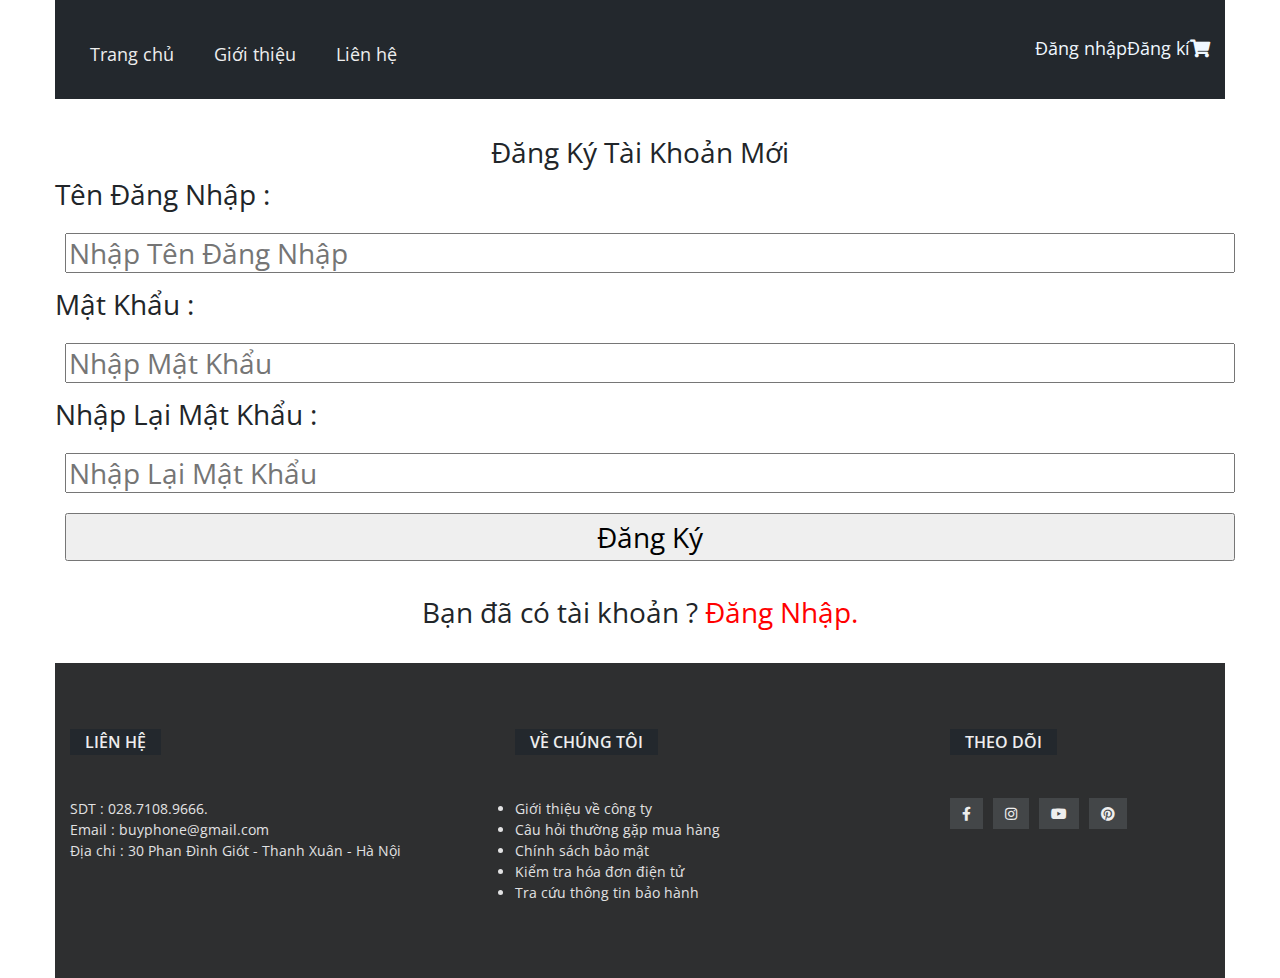
<file: dangki.html>
<!DOCTYPE html>
<html lang="en">

<head>
    <meta charset="UTF-8">
    <meta name="viewport" content="width=device-width, initial-scale=1.0">
    <link href="https://fonts.googleapis.com/css?family=Open+Sans:400,600,700&display=swap" rel="stylesheet">
    <link rel="stylesheet" href="assets/fonts/fontawesome/css/all.css">
    <link rel="stylesheet" href="assets/css/reset.css">
    <link rel="stylesheet" href="assets/css/global.css">
    <link rel="stylesheet" href="assets/css/main.css">
    <link rel="stylesheet" href="assets/css/dangki.css">
    <title>Đăng kí</title>
</head>


<body onload="setup()">
    <div id="wrapper">



        <div id="header">

            <!-- <div class="container justify-content-between">

                <div class="search-box">
                    <form action="" onsubmit="return false">
                        <input id="search" type="text" name="q" placeholder="Bạn muốn tìm gì?">
                        <button><i class="fas fa-search"></i></button>
                    </form>
                </div>


            </div> -->

            <div id="menu" class="container ">
                <div>
                    <ul id="main-menu" class="d-flex">
                        <li class="active"><a href="index.html" id="backhome">Trang chủ</a></li>
                        <li><a href="gioithieu.html">Giới thiệu</a></li>
                        <li><a href="lienhe.html">Liên hệ</a></li>

                    </ul>
                </div>
                <div>
                    <ul id="right-menu" class="d-flex">
                        <li><a href="dangnhap.html">Đăng nhập</a></li>
                        <li><a href="dangki.html">Đăng kí</a></li>
                        <a href="#" id="cart"><i class="fa fa-shopping-cart"></i></a>

                    </ul>
                </div>
            </div>
        </div>
        <!-- ads -->
        <div class="box">
            <form class="login" onsubmit="return false">
                <div class="title">Đăng Ký Tài Khoản Mới</div>
                <div class="row">
                    <label for="">Tên Đăng Nhập : </label>
                    <input type="text" placeholder="Nhập Tên Đăng Nhập" id="username">
                </div>
                <div class="row">
                    <label for="">Mật Khẩu : </label>
                    <input type="password" placeholder="Nhập Mật Khẩu" id="password">
                </div>
                <div class="row">
                    <label for="">Nhập Lại Mật Khẩu : </label>
                    <input type="password" placeholder="Nhập Lại Mật Khẩu" id="confirm">
                </div>
                <input type="submit" value="Đăng Ký" onclick="Regestry()">
                <p>
                    Bạn đã có tài khoản ? <a href="dangnhap.html" class="color-exist"> Đăng Nhập.</a></p>
            </form>

        </div>
        <!-- Footer section -->
        <div id="footer">
            <div class="container">
                <div class="box logo-footer">
                    <div class="box-head">
                        <h3>Liên hệ</h3>
                    </div>
                    <div class="box-body">
                        <!-- 
                                <img class="logo" src="assets/Image/logo.png" alt="">
                            </a> -->
                        <ul>
                            <li>SDT : 028.7108.9666. </li>
                            <li>Email : buyphone@gmail.com</li>
                            <li>Địa chi : 30 Phan Đình Giót - Thanh Xuân - Hà Nội</li>
                        </ul>
                    </div>
                </div>
                <div class="box about-us">
                    <div class="box-head">
                        <h3>Về chúng tôi</h3>
                    </div>
                    <div class="box-body">
                        <li>Giới thiệu về công ty</li>
                        <li>Câu hỏi thường gặp mua hàng</li>
                        <li>Chính sách bảo mật</li>
                        <li>Kiểm tra hóa đơn điện tử</li>
                        <li>Tra cứu thông tin bảo hành</li>
                    </div>
                </div>
                <div class="box follow-us">
                    <div class="box-head">
                        <h3>Theo dõi</h3>
                    </div>
                    <div class="box-body">
                        <ul class="list-social d-flex justify-content-betwen">
                            <li>
                                <a href=""><i class="fab fa-facebook-f"></i></a>
                            </li>
                            <li>
                                <a href=""><i class="fab fa-instagram"></i></a>
                            </li>
                            <li>
                                <a href=""><i class="fab fa-youtube"></i></a>
                            </li>
                            <li>
                                <a href=""><i class="fab fa-pinterest"></i></a>
                            </li>
                        </ul>
                    </div>
                </div>

            </div>
        </div>
        <!-- end footer -->
        <!-- end of footer section -->

        </main>
        <!-- end of main -->



    </div>
    <script src="assets/js/home.js"></script>
    <script src="assets/js/dangki.js"></script>

</body>

</html>
</file>
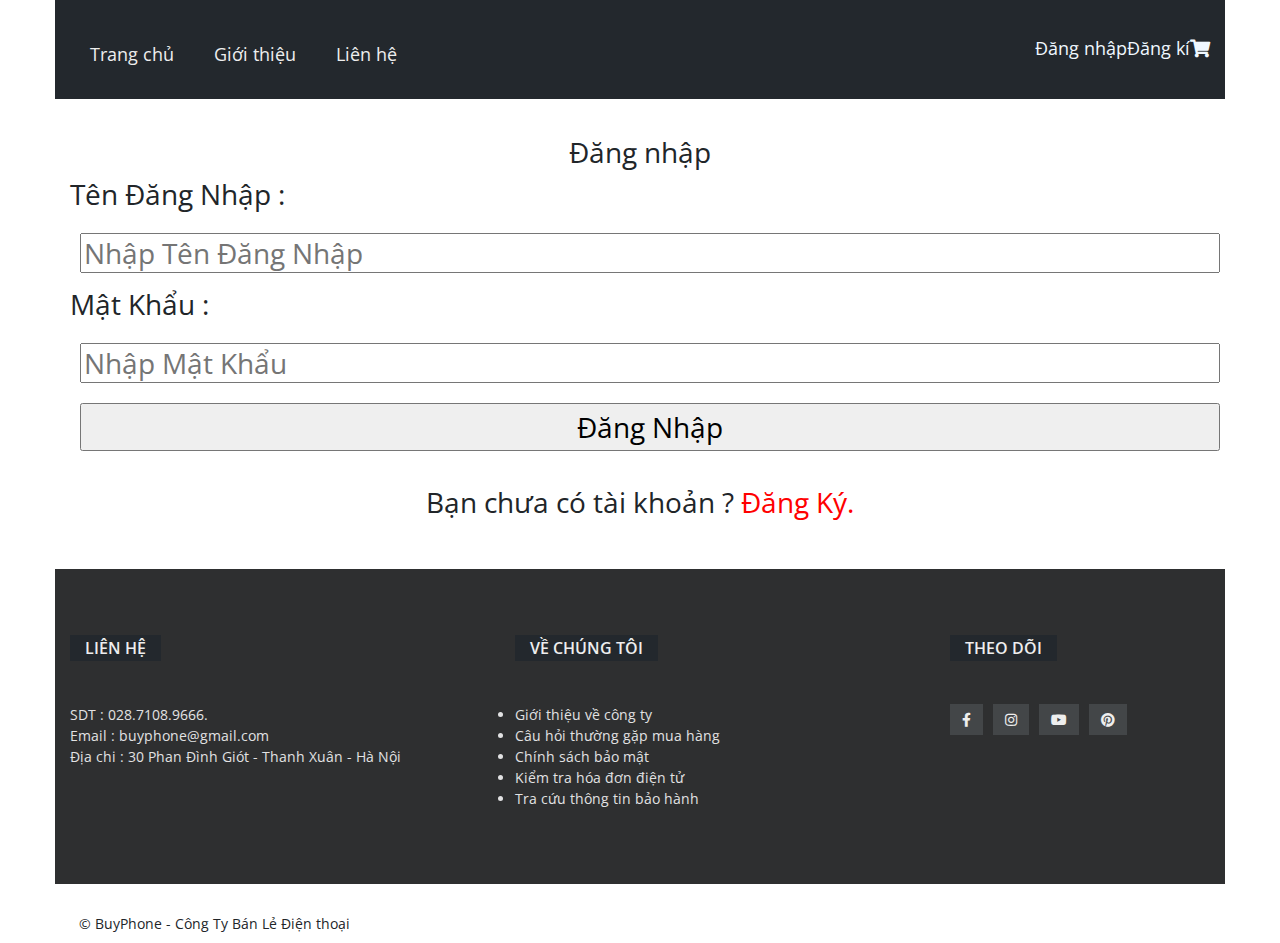
<file: dangnhap.html>
<!DOCTYPE html>
<html lang="en">
<head>
    <meta charset="UTF-8">
    <meta name="viewport" content="width=device-width, initial-scale=1.0">
    <link href="https://fonts.googleapis.com/css?family=Open+Sans:400,600,700&display=swap" rel="stylesheet">
    <link rel="stylesheet" href="assets/fonts/fontawesome/css/all.css">
    <link rel="stylesheet" href="assets/css/reset.css">
    <link rel="stylesheet" href="assets/css/global.css">
    <link rel="stylesheet" href="assets/css/main.css">
    <link rel="stylesheet" href="./assets/css/dangnhap.css">
    <title>BTL</title>
</head>


<body onload="setup()">
    <div id="wrapper">



        <div id="header">
            <!-- 
            <div class="container justify-content-between">

                <div class="search-box">
                    <form action="" onsubmit="return false">
                        <input id="search" type="text" name="q" placeholder="Bạn muốn tìm gì?">
                        <button><i class="fas fa-search"></i></button>
                    </form>
                </div>


            </div> -->

            <div id="menu" class="container ">
                <div>
                    <ul id="main-menu" class="d-flex">
                        <li class="active"><a href="index.html" id="backhome">Trang chủ</a></li>
                        <li><a href="gioithieu.html">Giới thiệu</a></li>
                        <li><a href="lienhe.html">Liên hệ</a></li>

                    </ul>
                </div>
                <div>
                    <ul id="right-menu" class="d-flex">
                        <li><a href="dangnhap.html">Đăng nhập</a></li>
                        <li><a href="dangki.html">Đăng kí</a></li>
                        <a href="#" id="cart"><i class="fa fa-shopping-cart"></i></a>

                    </ul>
                </div>
            </div>
        </div>


        <!-- dangnhap -->

        <div class="container">
            <div class="box">
                <form class="login" onsubmit="return false">
                    <div class="title">Đăng nhập</div>
                    <label for="">Tên Đăng Nhập : </label>
                    <br>
                    <input type="text" placeholder="Nhập Tên Đăng Nhập" id="username">
                    <br>
                    <label for="">Mật Khẩu : </label>
                    <br>
                    <input type="password" placeholder="Nhập Mật Khẩu" id="password">
                    <br>
                    <input type="submit" value="Đăng Nhập" onclick="login()">
                    <p>
                        Bạn chưa có tài khoản ? <a href="dangki.html" class="color-exist "> Đăng Ký.</a></p>
                </form>

            </div>
        </div>
        <!-- Footer section -->
        <div id="footer">
            <div class="container">
                <div class="box logo-footer">
                    <div class="box-head">
                        <h3>Liên hệ</h3>
                    </div>
                    <div class="box-body">
                        <!-- 
                                <img class="logo" src="assets/Image/logo.png" alt="">
                            </a> -->
                        <ul>
                            <li>SDT : 028.7108.9666. </li>
                            <li>Email : buyphone@gmail.com</li>
                            <li>Địa chi : 30 Phan Đình Giót - Thanh Xuân - Hà Nội</li>
                        </ul>
                    </div>
                </div>
                <div class="box about-us">
                    <div class="box-head">
                        <h3>Về chúng tôi</h3>
                    </div>
                    <div class="box-body">
                        <li>Giới thiệu về công ty</li>
                        <li>Câu hỏi thường gặp mua hàng</li>
                        <li>Chính sách bảo mật</li>
                        <li>Kiểm tra hóa đơn điện tử</li>
                        <li>Tra cứu thông tin bảo hành</li>
                    </div>
                </div>
                <div class="box follow-us">
                    <div class="box-head">
                        <h3>Theo dõi</h3>
                    </div>
                    <div class="box-body">
                        <ul class="list-social d-flex justify-content-betwen">
                            <li>
                                <a href=""><i class="fab fa-facebook-f"></i></a>
                            </li>
                            <li>
                                <a href=""><i class="fab fa-instagram"></i></a>
                            </li>
                            <li>
                                <a href=""><i class="fab fa-youtube"></i></a>
                            </li>
                            <li>
                                <a href=""><i class="fab fa-pinterest"></i></a>
                            </li>
                        </ul>
                    </div>
                </div>

            </div>
        </div>
        <!-- end footer -->
        <div id="wp-copyright">
            <div class="container justify-content-between">
                <p class="copyright">© BuyPhone - Công Ty Bán Lẻ Điện thoại </p>

            </div>

        </div>
        <!-- end of footer section -->

        </main>
        <!-- end of main -->


        <div id="cart-container">
            <p id="cart-title">Giỏ hàng</p id="cart-title">

            <div id="empty-cart">
                <h1>Your Cart is Empty...</h1>
                <a href="index.html">Tiếp tục mua sắm</a>
            </div>

            <div id="cart-with-items">
                <div class="cart-column">
                    <h3>Sản phẩm </h3>
                    <h3>Tên sản phẩm</h3>
                    <h3>Thành tiền </h3>
                    <h3>Số lượng</h3>
                    <h3>Xóa</h3>
                </div>
                <div id="item-body">
                </div>
                <div id="total">
                    <h3 id="total-items"></h3>
                    <h2 id="total-amount"></h2>
                    <h3 id="you-saved"></h3>
                </div>
            </div>
            <img src="./assets/image/89.jpg" alt="image" class="logo" id="logo">

        </div>
    </div>

    <script src="assets/js/dangnhap.js"></script>

    <script src="assets/js/home.js"></script>
</body>

</html>
</file>
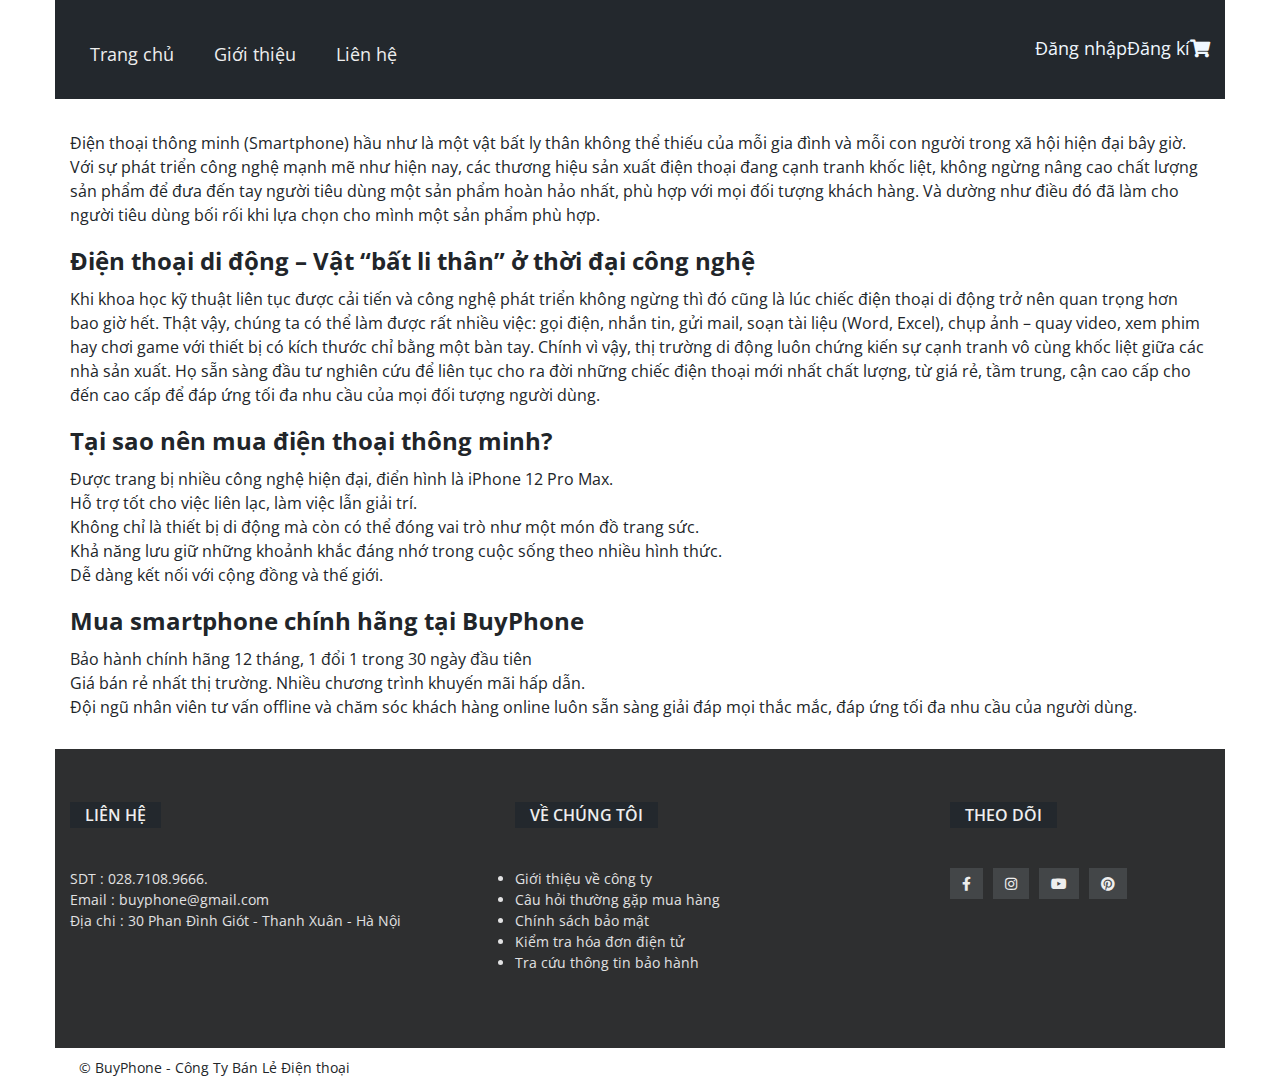
<file: gioithieu.html>
<!DOCTYPE html>
<html lang="en">

<head>
    <meta charset="UTF-8">
    <meta name="viewport" content="width=device-width, initial-scale=1.0">
    <link href="https://fonts.googleapis.com/css?family=Open+Sans:400,600,700&display=swap" rel="stylesheet">
    <link rel="stylesheet" href="assets/fonts/fontawesome/css/all.css">
    <link rel="stylesheet" href="assets/css/reset.css">
    <link rel="stylesheet" href="assets/css/global.css">
    <link rel="stylesheet" href="assets/css/main.css">
    <link rel="stylesheet" href="assets/css/gioithieu.css">
    <title>Giới thiệu</title>
</head>

<body>
    <div id="wrapper">

        <div id="header">
            <div class="container justify-content-between">
                <!-- <a id="logo" href=""><img class="logo" src="assets/image/vs6.png" alt=""></a> -->
                <!-- <div class="search-box">
                    <form action="" onsubmit="return false">
                        <input id="search" type="text" name="q" placeholder="Bạn muốn tìm gì?">
                        <button><i class="fas fa-search"></i></button>
                    </form>
                </div> -->


            </div>

            <div id="menu" class="container ">
                <div>
                    <ul id="main-menu" class="d-flex">
                        <li class="active"><a href="index.html" id="backhome">Trang chủ</a></li>
                        <li><a href="gioithieu.html">Giới thiệu</a></li>
                        <li><a href="lienhe.html">Liên hệ</a></li>

                    </ul>
                </div>
                <div>
                    <ul id="right-menu" class="d-flex">
                        <li><a href="dangnhap.html">Đăng nhập</a></li>
                        <li><a href="dangki.html">Đăng kí</a></li>
                        <a href="#" id="cart"><i class="fa fa-shopping-cart"></i></a>

                    </ul>
                </div>
            </div>
        </div>
        <!-- end header -->


        <div id="about-phone">
            <div class="about ">
                <p>
                    Điện thoại thông minh (Smartphone) hầu như là một vật bất ly thân không
                    thể thiếu của mỗi gia đình và mỗi con người trong xã hội hiện đại bây
                    giờ. Với sự phát triển công nghệ mạnh mẽ như hiện nay, các thương hiệu
                    sản xuất điện thoại đang cạnh tranh khốc liệt, không ngừng nâng cao chất
                    lượng sản phẩm để đưa đến tay người tiêu dùng một sản phẩm hoàn hảo nhất,
                    phù hợp với mọi đối tượng khách hàng. Và dường như điều đó đã làm cho người
                    tiêu dùng bối rối khi lựa chọn cho mình một sản phẩm phù hợp. </p>
            </div>

            <div class="about ">
                <h2>Điện thoại di động – Vật “bất li thân” ở thời đại công nghệ</h2>
                <p>
                    Khi khoa học kỹ thuật liên tục được cải tiến và công nghệ phát triển không ngừng
                    thì đó cũng là lúc chiếc điện thoại di động trở nên quan trọng hơn bao giờ hết.
                    Thật vậy, chúng ta có thể làm được rất nhiều việc: gọi điện, nhắn tin, gửi mail,
                    soạn tài liệu (Word, Excel), chụp ảnh – quay video, xem phim hay chơi game với
                    thiết bị có kích thước chỉ bằng một bàn tay.
                    Chính vì vậy, thị trường di động luôn chứng kiến sự cạnh tranh vô cùng khốc liệt
                    giữa các nhà sản xuất. Họ sẵn sàng đầu tư nghiên cứu để liên tục cho ra đời
                    những chiếc điện thoại mới nhất chất lượng, từ giá rẻ, tầm trung, cận cao cấp cho
                    đến cao cấp để đáp ứng tối đa nhu cầu của mọi đối tượng người dùng.
                </p>
            </div>
            <div class="about ">
                <h2>Tại sao nên mua điện thoại thông minh?</h2>
                <ul>
                    <li>Được trang bị nhiều công nghệ hiện đại, điển hình là iPhone 12 Pro Max.</li>
                    <li>Hỗ trợ tốt cho việc liên lạc, làm việc lẫn giải trí.</li>
                    <li>Không chỉ là thiết bị di động mà còn có thể đóng vai trò như một món đồ trang sức.</li>
                    <li>Khả năng lưu giữ những khoảnh khắc đáng nhớ trong cuộc sống theo nhiều hình thức.</li>
                    <li>Dễ dàng kết nối với cộng đồng và thế giới.</li>
                </ul>
            </div>
            <div class="about ">
                <h2>Mua smartphone chính hãng tại BuyPhone</h2>
                <ul>
                    <li>Bảo hành chính hãng 12 tháng, 1 đổi 1 trong 30 ngày đầu tiên</li>
                    <li>Giá bán rẻ nhất thị trường. Nhiều chương trình khuyến mãi hấp dẫn.</li>
                    <li>Đội ngũ nhân viên tư vấn offline và chăm sóc khách hàng online luôn sẵn sàng giải đáp mọi thắc
                        mắc, đáp ứng tối đa nhu cầu của người dùng.</li>

                </ul>
            </div>
        </div>
        <div id="footer">
            <div class="container">
                <div class="box logo-footer">
                    <div class="box-head">
                        <h3>Liên hệ</h3>
                    </div>
                    <div class="box-body">
                        <!-- <a href="">
                            <img class="logo" src="assets/Image/logo.png" alt="">
                        </a> -->
                        <ul>
                            <li>SDT : 028.7108.9666. </li>
                            <li>Email : buyphone@gmail.com</li>
                            <li>Địa chi : 30 Phan Đình Giót - Thanh Xuân - Hà Nội</li>
                        </ul>
                    </div>
                </div>
                <div class="box about-us">
                    <div class="box-head">
                        <h3>Về chúng tôi</h3>
                    </div>
                    <div class="box-body">
                        <li>Giới thiệu về công ty</li>
                        <li>Câu hỏi thường gặp mua hàng</li>
                        <li>Chính sách bảo mật</li>
                        <li>Kiểm tra hóa đơn điện tử</li>
                        <li>Tra cứu thông tin bảo hành</li>
                    </div>
                </div>
                <div class="box follow-us">
                    <div class="box-head">
                        <h3>Theo dõi</h3>
                    </div>
                    <div class="box-body">
                        <ul class="list-social d-flex justify-content-betwen">
                            <li>
                                <a href=""><i class="fab fa-facebook-f"></i></a>
                            </li>
                            <li>
                                <a href=""><i class="fab fa-instagram"></i></a>
                            </li>
                            <li>
                                <a href=""><i class="fab fa-youtube"></i></a>
                            </li>
                            <li>
                                <a href=""><i class="fab fa-pinterest"></i></a>
                            </li>
                        </ul>
                    </div>
                </div>

            </div>
        </div>
        <!-- end footer -->

        <div id="wp-copyright">
            <div class="container justify-content-between">
                <p class="copyright">© BuyPhone - Công Ty Bán Lẻ Điện thoại </p>

            </div>

        </div>
        <!-- end copyright -->
    </div>
</body>

</html>
</file>
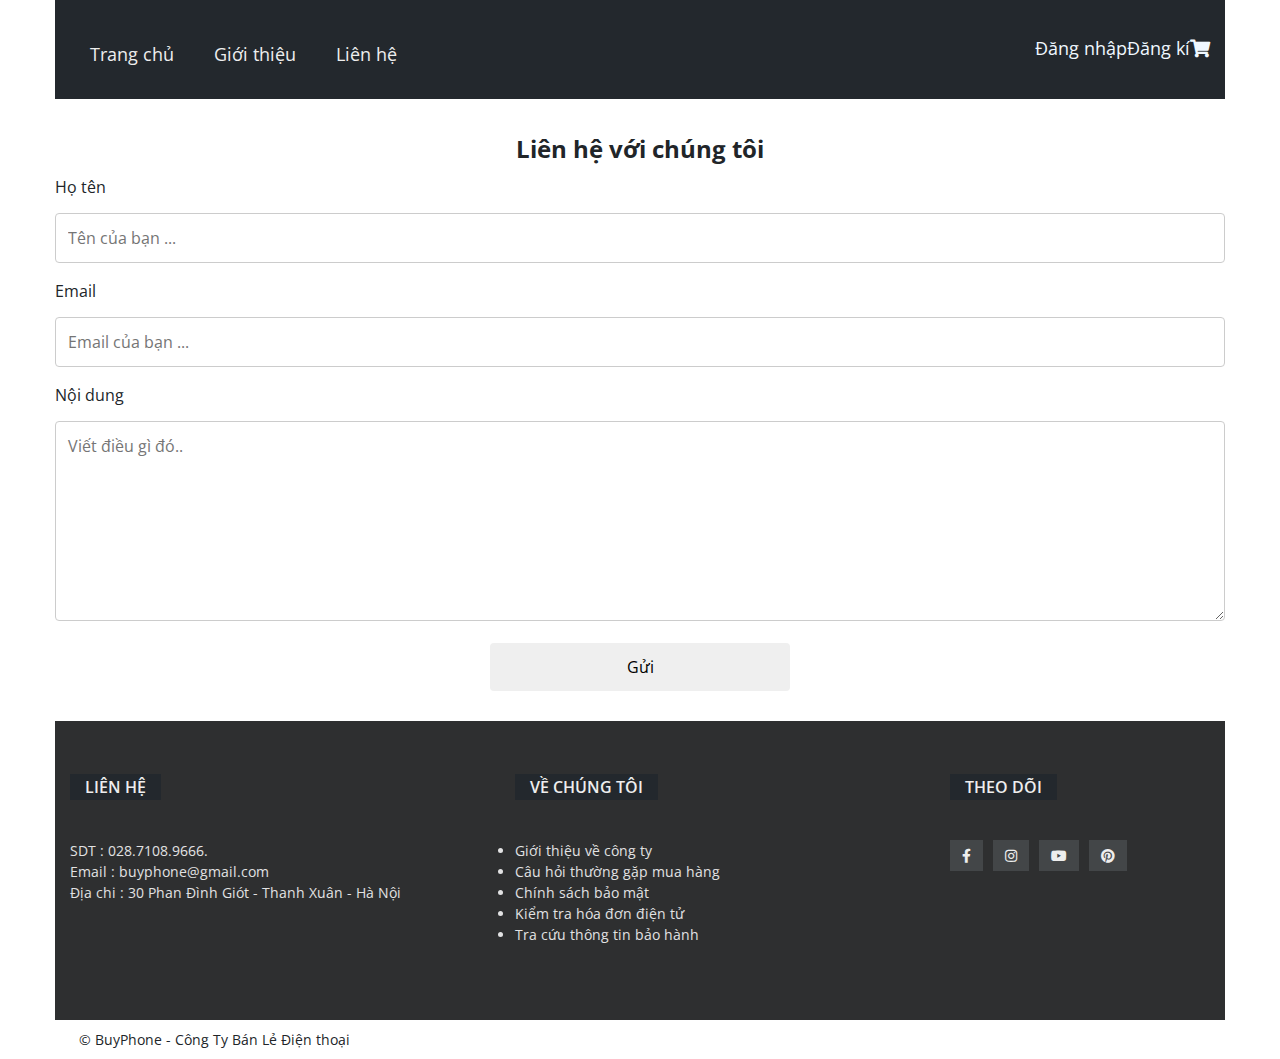
<file: lienhe.html>
<!DOCTYPE html>
<html lang="en">

<head>
    <meta charset="UTF-8">
    <meta name="viewport" content="width=device-width, initial-scale=1.0">
    <link href="https://fonts.googleapis.com/css?family=Open+Sans:400,600,700&display=swap" rel="stylesheet">
    <link rel="stylesheet" href="assets/fonts/fontawesome/css/all.css">
    <link rel="stylesheet" href="assets/css/reset.css">
    <link rel="stylesheet" href="assets/css/global.css">
    <link rel="stylesheet" href="assets/css/main.css">
    <link rel="stylesheet" href="assets/css/lienhe.css">
    <title>Liên hệ</title>
</head>

<body>
    <div id="wrapper">

        <div id="header">
            <div class="container justify-content-between">
                <!-- <div class="search-box">
                    <form action="" onsubmit="return false">
                        <input id="search" type="text" name="q" placeholder="Bạn muốn tìm gì?">
                        <button><i class="fas fa-search"></i></button>
                    </form>
                </div> -->


            </div>

            <div id="menu" class="container ">
                <div>
                    <ul id="main-menu" class="d-flex">
                        <li class="active"><a href="index.html" id="backhome">Trang chủ</a></li>
                        <li><a href="gioithieu.html">Giới thiệu</a></li>
                        <li><a href="lienhe.html">Liên hệ</a></li>

                    </ul>
                </div>
                <div>
                    <ul id="right-menu" class="d-flex">
                        <li><a href="dangnhap.html">Đăng nhập</a></li>
                        <li><a href="dangki.html">Đăng kí</a></li>
                        <a href="#" id="cart"><i class="fa fa-shopping-cart"></i></a>

                    </ul>
                </div>
            </div>
        </div>
        <!-- end header -->


        <div>
            <form action="">
                <h2 style="text-align: center;">Liên hệ với chúng tôi</h2>

                <label for="fname">Họ tên</label>
                <input type="text" id="fname" name="name" placeholder="Tên của bạn ...">

                <label for="country">Email</label>
                <input type="text" id="country" name="name" placeholder="Email của bạn ...">

                <!-- <select id="country" name="country">
                <option value="australia">Australia</option>
                <option value="canada">Canada</option>
                <option value="usa">USA</option>
              </select>
           -->
                <label for="subject">Nội dung</label>
                <textarea id="subject" name="subject" placeholder="Viết điều gì đó.." style="height:200px"></textarea>
                <div style="text-align: center;">
                    <input type="submit" value="Gửi" style="width: 300px;">

                </div>
            </form>
        </div>

        <div id="footer">
            <div class="container">
                <div class="box logo-footer">
                    <div class="box-head">
                        <h3>Liên hệ</h3>
                    </div>
                    <div class="box-body">
                        <!-- <a href="">
                            <img class="logo" src="assets/Image/logo.png" alt="">
                        </a> -->
                        <ul>
                            <li>SDT : 028.7108.9666. </li>
                            <li>Email : buyphone@gmail.com</li>
                            <li>Địa chi : 30 Phan Đình Giót - Thanh Xuân - Hà Nội</li>
                        </ul>
                    </div>
                </div>
                <div class="box about-us">
                    <div class="box-head">
                        <h3>Về chúng tôi</h3>
                    </div>
                    <div class="box-body">
                        <li>Giới thiệu về công ty</li>
                        <li>Câu hỏi thường gặp mua hàng</li>
                        <li>Chính sách bảo mật</li>
                        <li>Kiểm tra hóa đơn điện tử</li>
                        <li>Tra cứu thông tin bảo hành</li>
                    </div>
                </div>
                <div class="box follow-us">
                    <div class="box-head">
                        <h3>Theo dõi</h3>
                    </div>
                    <div class="box-body">
                        <ul class="list-social d-flex justify-content-betwen">
                            <li>
                                <a href=""><i class="fab fa-facebook-f"></i></a>
                            </li>
                            <li>
                                <a href=""><i class="fab fa-instagram"></i></a>
                            </li>
                            <li>
                                <a href=""><i class="fab fa-youtube"></i></a>
                            </li>
                            <li>
                                <a href=""><i class="fab fa-pinterest"></i></a>
                            </li>
                        </ul>
                    </div>
                </div>

            </div>
        </div>
        <!-- end footer -->

        <div id="wp-copyright">
            <div class="container justify-content-between">
                <p class="copyright">© BuyPhone - Công Ty Bán Lẻ Điện thoại </p>

            </div>

        </div>
        <!-- end copyright -->
    </div>
</body>

</html>
</file>
<file: assets/css/global.css>
.justify-content-between{
    justify-content: space-between;
}
.d-flex{
    display: flex;
}
.container {
    width: 1170px;
    padding-left: 15px;
    padding-right: 15px;
    margin: 0px auto;
    display: flex;
}
</file>
<file: assets/css/main.css>
body {
    font-family: "Open Sans", sans-serif;
    font-size: 16px;
    font-weight: 400;
    line-height: 1.5;
    width: 1170px;
    margin: 0px auto;
}

ul {
    list-style: none;
    padding: 0px;
}

a {
    text-decoration: none;
    color: aliceblue;
}

/* ======================HEADER======================= */

#header {
    background: #23282d;
    padding-top: 28px;
    padding-bottom: 9px;
    margin-bottom: 32px;
}

#search {
    margin: 0 auto;
    width: 340px;
    outline: none;
    font-size: 1.3rem;
    padding: 2px 42px 2px 15px;
    border-radius: 1rem;
    border: none;
    color: #909090;
}

#search::placeholder {
    color: #909090;
    font-size: 20px;
}

#menu {
    font-size: 18px;
    margin-top: 7px;
    display: flex;
    justify-content: space-between;
}

ul#main-menu li a {
    display: block;
    padding: 6px 20px;
    color: #eeeeee;
}

ul#main-menu li:hover a {
    color: #4db2ec;
    text-decoration: none;
}

/* submenu */

/*  */

/* ul#right-menu {
    justify-content: flex-end;
}

ul#right-menu li a {
    display: block;
    padding: 6px 20px;
    color: #eeeeee;
}

ul#right-menu li:hover a {
    color: #4db2ec;
    text-decoration: none;
} */

.logo {
    width: 4rem;
    height: 3rem;
    border-radius: 50%;
}

/* ===========================FEATURED POST======================== */

/* #wp-featured-post {
    margin-bottom: 20px;
    display: block;
} */

.box .box-head h3 {
    display: inline-block;
    color: #eeeeee;
    background: #23282d;
    font-weight: 600;
    text-transform: uppercase;
    padding: 1px 15px;
    font-size: 16px;
    margin-bottom: 0;
}

.box .box-body {
    padding-top: 20px;
}

/* =====================INFO PRODUCT================ */

#product-info {
    text-align: center;
    margin-bottom: 20px;
}

#product-title {
    display: block;
    margin-bottom: 20px;
}

#product-item {
    height: 200px;
    display: flex;
    flex-wrap: nowrap;
    background-color: #909090;
}

.item-phone {
    background-color: #a2a1a1;
    width: 290px;
    margin-right: 10px;
    text-decoration: none;
}

.item-phone a {
    text-decoration: none;
}

img.img-item {
    width: 250px;
    height: 150px;
    margin-top: 10px;
}

.name-item {
    color: #e2e2e3;
}

/* ===========================WP-CONTENT======================== */

#main {
    flex: 765px;
    padding-right: 15px;
}

#sidebar {
    flex: 375px;
    padding-left: 15px;
}

/* ==============================CONTENT============================== */

.card {
    text-align: center;
    list-style-type: none;
    display: flex;
    flex-direction: row;
    flex-wrap: wrap;
    justify-content: space-around;
}

.item-container {
    width: 200px;
    height: 380px;
    border: 2px solid #f5f5f5;
    margin-right: 15px;
    margin-bottom: 30px;
    padding: 10px;
    position: relative;
    overflow: hidden;
}

.item-container:hover {
    border: 1px solid orangered;
}

.card-item {
    width: 180;
}

.card-item img {
    width: 150px;
}

.item-name {
    display: inline-block;
    text-decoration: none;
    padding: 10px 0px;
    color: black;
    font-size: 14px;
}

.item-price {
    display: block;
    color: #e6e600;
    padding: 10px;
    font-weight: bold;
    margin-top: 30px;
}

.buy-now {
    margin-top: 30px;
    display: block;
    background-color: chocolate;
    width: 100%;
    padding: 15px 10px;
    color: aliceblue;
}

.buy-now:hover {
    cursor: pointer;
}

/* ===============================SIDEBAR========================== */

#sidebar a.ads {
    display: block;
    margin-bottom: 40px;
}

#sidebar img {
    width: 400px;
    height: 200px;
}

.box.top-phone .box-head h3 {
    background: #ff2d2d;
}

.box.top-phone .box-head {
    border-bottom: 2px solid #ff2d2d;
}

ul.list-topic li a {
    color: #212121;
    font-size: 16px;
    display: block;
    padding: 6px 6px;
    position: relative;
}

ul.list-topic li a span.num-post {
    position: absolute;
    top: 7px;
    right: 23px;
}

ul.list-topic li:hover a {
    color: #ff2d2d;
    text-decoration: none;
}

/* ================================FOOTER======================== */

#footer {
    background: #2e2f30;
    padding-top: 53px;
    padding-bottom: 75px;
    color: #e2e2e3;
    margin-top: 30px;
}

#footer .box .box-head p {
    padding-left: 0px;
    padding: 0px;
    font-size: 18px;
}

#footer .box.logo-footer {
    flex: 430px;
    padding-right: 15px;
}

#footer .box.about-us {
    flex: 450px;
    padding-right: 180px;
    padding-left: 15px;
}

#footer .box.about-us a {
    color: #4db2ec;
}

#footer .box.follow-us {
    flex: 260px;
    padding-right: 5px;
}

#footer .box .box-body {
    padding-top: 40px;
    font-size: 14px;
}

ul.list-social li {
    margin-left: 10px;
}

ul.list-social li a {
    background: #434648;
    padding: 5px 12px;
    color: #eeeeee;
    display: block;
}

ul.list-social li:first-child {
    margin-left: 0px;
}

ul.list-social li:hover a {
    color: #4db2ec;
}

*/
/* ================================COPYRIGHT======================== */

#wp-copyright {
    background: #222527;
    color: #ffffff;
    padding-top: 2px;
    padding-bottom: 2px;
}

#wp-copyright .copyright {
    font-size: 14px;
    margin-bottom: 0;
    display: block;
    padding: 9px;
}

/* ========================================================== */

/* Details page */

#details-page {
    background: rgba(128, 128, 128, 0.356);
    position: fixed;
    top: 0;
    bottom: 0;
    right: 0;
    left: 0;
    display: none;
    transition: all 0.3s ease-in-out;
}

.details {
    position: relative;
    height: 100vh;
    display: flex;
    align-items: center;
    justify-content: center;
}

.items-detail {
    position: relative;
    display: grid;
    grid-template-columns: auto auto;
    grid-column-gap: 1rem;
    background: white;
    width: 80vw;
    height: 100vh;
}

.image-container {
    padding: 2rem;
    margin-top: 3rem;
}

#details-img {
    width: 15rem;
    height: 15rem;
}

#detail-title {
    margin-top: 1rem;
    color: teal;
    font-size: 2.5rem;
}

#detail-price {
    margin-top: 1.5rem;
    color: rgb(199, 110, 110);
    font-size: 1.5rem;
}

#you-save {
    font-size: 1.2rem;
    color: rgb(106, 146, 161);
}

#delievery {
    margin-top: 1.5rem;
    font-size: 1.2rem;
}

#spec {
    margin-top: 0.5rem;
    font-size: 1.2rem;
}

.items-detail ul li {
    position: relative;
    margin: 0.5rem 0;
    font-family: sans-serif;
    list-style-position: inside;
}

.items-detail button {
    font-size: 1.5rem;
    padding: 0.3rem;
    text-align: center;
    margin-top: 0.5rem;
    outline: none;
    border: none;
}

#carts {
    background: rgb(238, 166, 12);
    color: white;
}

#carts:active {
    background: white;
    color: rgb(238, 166, 12);
}

#buy {
    /* background: rgb(167, 179, 5);
    color: white; */
    float: right;
    top: 0x;
    width: 50px;
    height: 50px;
    text-align: center;
    color: #ccc;
    background: #e6e600;
    text-align: center;
}

/* cart list section*/

/* CART */

#cart-container {
    display: none;
    /* margin-top: 5rem; */
    min-height: 600px;
    text-align: center;
}

#cart-title {
    font-size: 18px;
}

#empty-cart {
    /* display: none;
    margin-top: 4rem;
    text-align: center;
    font-size: larger; */
}

#cart-with-items {
    display: none;
    margin-top: 1rem;
    min-height: 700px;
}

.cart-column {
    display: flex;
    flex-direction: row;
}

.cart-column h3 {
    width: 230px;
}

.cart-list {
    display: flex;
    flex-direction: row;
    margin-top: 0.4rem;
    position: relative;
    padding: 0.5rem 1rem;
    background: white;
    border:1px solid #434648;
}

/* .list-name, .pay, .quantity, #remove {
    padding: 1.2rem 0.2rem;
    width: 230px;
    text-align: center;
} */

#list-img {
    width: 200px;
    height: 200px;
}

#list-img, .list-name, .pay, .quantity, #remove {
    width: 230px;
    padding: 20px;
}

#total {
    display: none;
    position: relative;
    margin-top: 3rem;
    float: left;
    background: rgb(211, 214, 226);
    padding: 1rem;
    color: rgb(149, 51, 34);
    margin-bottom: 30px;
}

#you-saved {}
</file>
<file: assets/css/dangki.css>
.box {
    width: 1170px;
    /* padding-left: 65px;
    padding-right: 65px; */
    margin: 0px auto;
    font-size: 28px;
    /* height: 600px; */

}

input{
    width: 100%;
    margin: 10px;
    height: 40px;
}
.title, p{
    text-align: center;
}
input[type="submit"] {
    height: auto; 
}
p{
    margin-top: 20px;
}
a.color-exist   {
    color: red;
}
</file>
<file: assets/css/dangnhap.css>
.box {
    width: 1170px;
    /* padding-left: 65px;
    padding-right: 65px; */
    margin: 0px auto;
    font-size: 28px;
    /* height: 600px; */

}

input{
    width: 100%;
    margin: 10px;
    height: 40px;
}
.title, p{
    text-align: center;
}
input[type="submit"] {
    height: auto; 
}
p{
    margin-top: 20px;
}
a.color-exist   {
    color: red;
}
</file>
<file: assets/css/gioithieu.css>
#about-phone {
    width: 1170px;
    padding-left: 15px;
    padding-right: 15px;
    margin: 0px auto;
}
</file>
<file: assets/css/lienhe.css>
input[type=text], select, textarea {
  width: 100%;
  padding: 12px;
  border: 1px solid #ccc;
  border-radius: 4px;
  box-sizing: border-box;
  margin-top: 6px;
  margin-bottom: 16px;
  resize: vertical;
}

input[type=submit] {
  /* background-color: #4CAF50;
    color: white; */
  padding: 12px 20px;
  border: none;
  border-radius: 4px;
  cursor: pointer;
}

/* input[type=submit]:hover {
    background-color: #45a049;
  } */
</file>
